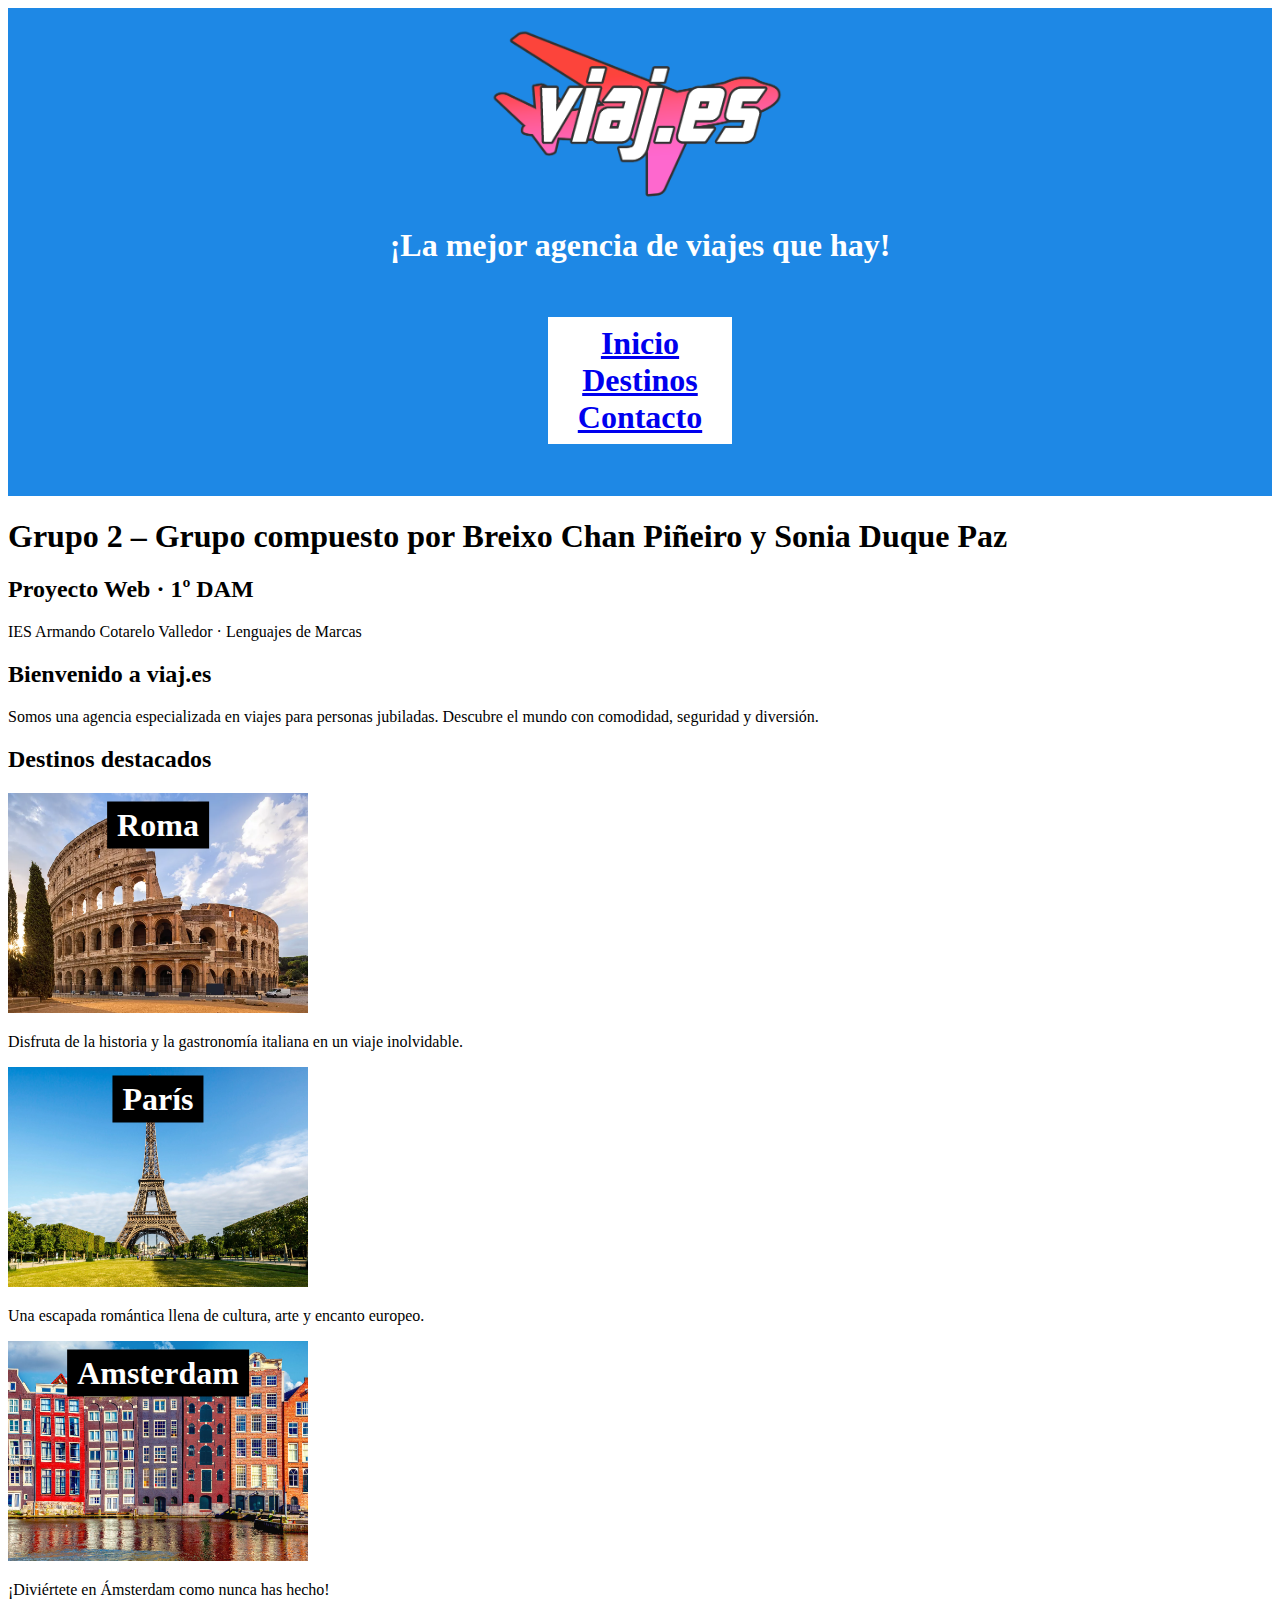
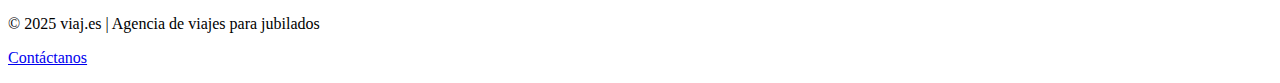
<file: index.html>
<!DOCTYPE html>
<html lang="es">
<head>
  <meta charset="UTF-8">
  <meta name="viewport" content="width=device-width, initial-scale=1.0">
  <meta name="description" content="Proyecto HTML y CSS - Lenguajes de Marcas (1º DAM)">
  <title>viaj.es - Tu agencia de viajes para jubilados</title>
  <link rel="stylesheet" href="css/style.css"> <!--Esto para que cargue el css-->
</head>
<body>
  <header>
    <img src="imgs/logo.png" alt="Logo viaj.es" width="300">
    <h1>¡La mejor agencia de viajes que hay!</h1>
    <nav class="navbar">
      <ul>
        <li><a href="index.html">Inicio</a></li>
        <li><a href="destinos.html">Destinos</a></li>
        <li><a href="contacto.html">Contacto</a></li>
      </ul>
    </nav>
  </header>
  <main>
    <h1>Grupo 2 – Grupo compuesto por Breixo Chan Piñeiro y Sonia Duque Paz</h1>
    <h2>Proyecto Web · 1º DAM</h2>
    <p>IES Armando Cotarelo Valledor · Lenguajes de Marcas</p>
    
    <section>
      <h2>Bienvenido a viaj.es</h2>
      <p>Somos una agencia especializada en viajes para personas jubiladas. Descubre el mundo con comodidad, seguridad y diversión.</p>
    </section>

    <section>
      <h2>Destinos destacados</h2>
      <article>
        <div class="imagen-container">
          <h3>Roma</h3>
          <img src="imgs/roma.png" alt="Vista del Coliseo en Roma" width="300">
        </div>
        <p>Disfruta de la historia y la gastronomía italiana en un viaje inolvidable.</p>
      </article>
      <article>
        <div class="imagen-container">
          <h3>París</h3>
          <img src="imgs/paris.png" alt="Torre Eiffel de París" width="300">
        </div>
        <p>Una escapada romántica llena de cultura, arte y encanto europeo.</p>
      </article>
      <article>
        <div class="imagen-container">
          <h3>Amsterdam</h3>
          <img src="imgs/amsterdam.png" alt="Torre Eiffel de París" width="300">
        </div>
        <p>¡Diviértete en Ámsterdam como nunca has hecho!</p>
      </article>
    </section>
  </main>

  <footer>
    <p>&copy; 2025 viaj.es | Agencia de viajes para jubilados</p>
    <p><a href="contacto.html">Contáctanos</a></p>
  </footer>
</body>
</html>
</file>
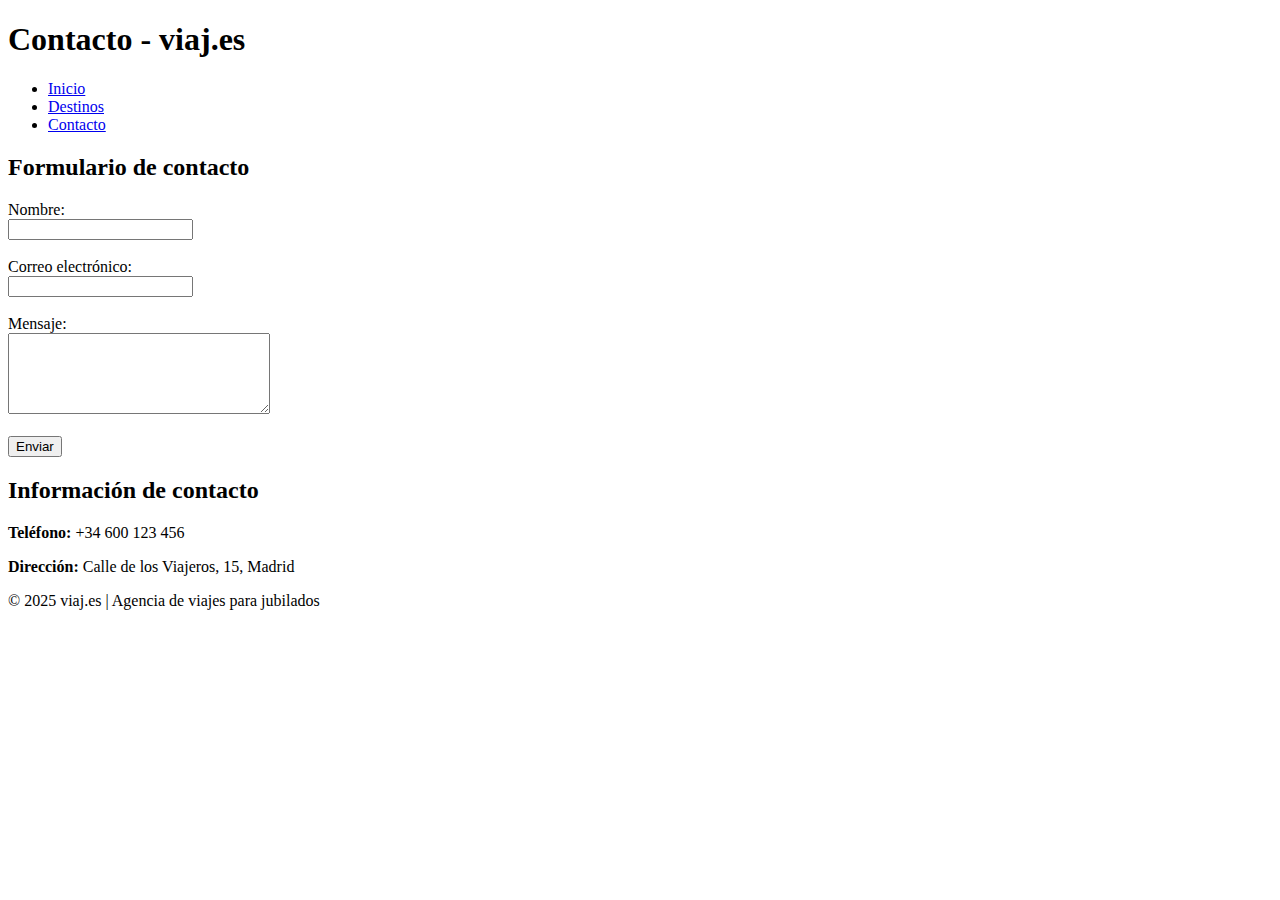
<file: contacto.html>
<!DOCTYPE html>
<html lang="es">
<head>
  <meta charset="UTF-8">
  <meta name="viewport" content="width=device-width, initial-scale=1.0">
  <title>Contacto - viaj.es</title>
</head>
<body>
  <header>
    <h1>Contacto - viaj.es</h1>
    <nav>
      <ul>
        <li><a href="index.html">Inicio</a></li>
        <li><a href="destinos.html">Destinos</a></li>
        <li><a href="contacto.html">Contacto</a></li>
      </ul>
    </nav>
  </header>

  <main>
    <section>
      <h2>Formulario de contacto</h2>
      <form action="#" method="post">
        <label for="nombre">Nombre:</label><br>
        <input type="text" id="nombre" name="nombre" required><br><br>

        <label for="email">Correo electrónico:</label><br>
        <input type="email" id="email" name="email" required><br><br>

        <label for="mensaje">Mensaje:</label><br>
        <textarea id="mensaje" name="mensaje" rows="5" cols="30"></textarea><br><br>

        <button type="submit">Enviar</button>
      </form>
    </section>

    <section>
      <h2>Información de contacto</h2>
      <p><strong>Teléfono:</strong> +34 600 123 456</p>
      <p><strong>Dirección:</strong> Calle de los Viajeros, 15, Madrid</p>
    </section>
  </main>

  <footer>
    <p>&copy; 2025 viaj.es | Agencia de viajes para jubilados</p>
  </footer>
</body>
</html>
</file>
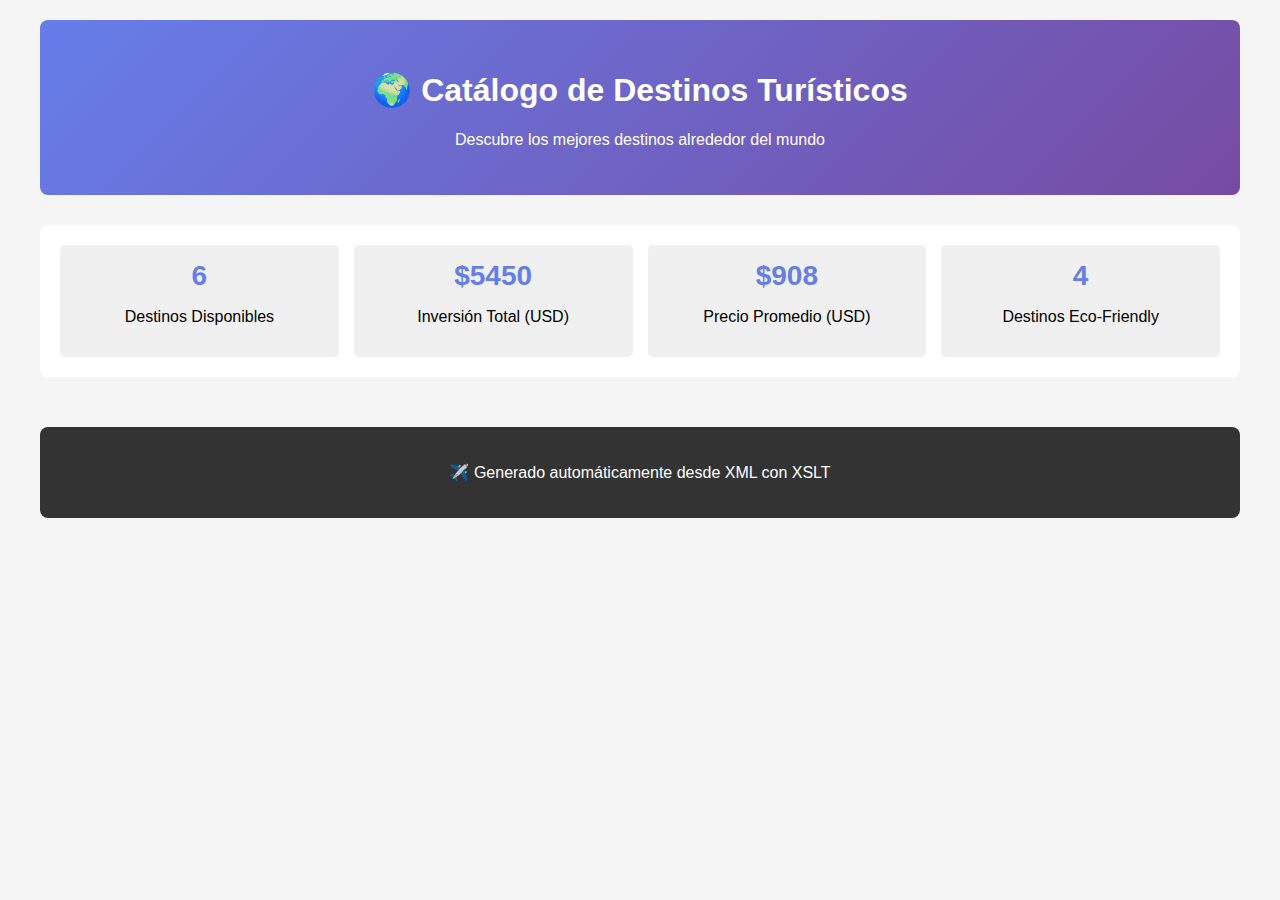
<file: menu.html>
<!DOCTYPE html>
<html lang="es">
<head>
    <meta charset="UTF-8"/>
    <meta name="viewport" content="width=device-width, initial-scale=1.0"/>
    <title>Destinos Turísticos - Catálogo Completo</title>
    <link rel="stylesheet" href="css/style.css"/>
    <style>
        body { font-family: 'Arial', sans-serif; margin: 20px; background: #f5f5f5; }
        .container { max-width: 1200px; margin: 0 auto; }
        header { background: linear-gradient(135deg, #667eea 0%, #764ba2 100%); color: white; padding: 30px; border-radius: 8px; margin-bottom: 30px; }
        .stats { background: white; padding: 20px; border-radius: 8px; margin-bottom: 20px; display: grid; grid-template-columns: repeat(auto-fit, minmax(200px, 1fr)); gap: 15px; }
        .stat-item { padding: 15px; background: #f0f0f0; border-radius: 5px; text-align: center; }
        .stat-number { font-size: 28px; font-weight: bold; color: #667eea; }
        .destino-grid { display: grid; grid-template-columns: repeat(auto-fill, minmax(300px, 1fr)); gap: 20px; margin-top: 20px; }
        .destino-card { background: white; border-radius: 8px; overflow: hidden; box-shadow: 0 2px 8px rgba(0,0,0,0.1); transition: transform 0.3s; }
        .destino-card:hover { transform: translateY(-5px); box-shadow: 0 4px 12px rgba(0,0,0,0.15); }
        .destino-header { padding: 15px; background-color: #f9f9f9; border-bottom: 2px solid #ddd; }
        .destino-body { padding: 15px; }
        .tipo-badge { display: inline-block; padding: 5px 10px; border-radius: 20px; font-size: 12px; font-weight: bold; margin-bottom: 10px; }
        .tipo-playa { background: #e3f2fd; color: #1976d2; }
        .tipo-montaña { background: #f3e5f5; color: #7b1fa2; }
        .tipo-ciudad { background: #fff3e0; color: #e65100; }
        .tipo-desierto { background: #fff8e1; color: #f57f17; }
        .premium { border-left: 4px solid #ff9800; background: #fff9c4; }
        .rating { color: #ffc107; font-weight: bold; }
        .precio { font-size: 18px; color: #2e7d32; font-weight: bold; margin: 10px 0; }
        .vegetariano { color: #4caf50; font-weight: bold; }
        footer { background: #333; color: white; padding: 20px; text-align: center; margin-top: 30px; border-radius: 8px; }
    </style>
</head>
<body>
    <div class="container">
        <header>
            <h1>🌍 Catálogo de Destinos Turísticos</h1>
            <p>Descubre los mejores destinos alrededor del mundo</p>
        </header>

        <section class="stats">
            <div class="stat-item">
                <div class="stat-number">6</div>
                <p>Destinos Disponibles</p>
            </div>
            <div class="stat-item">
                <div class="stat-number">$5450</div>
                <p>Inversión Total (USD)</p>
            </div>
            <div class="stat-item">
                <div class="stat-number">$908</div>
                <p>Precio Promedio (USD)</p>
            </div>
            <div class="stat-item">
                <div class="stat-number">4</div>
                <p>Destinos Eco-Friendly</p>
            </div>
        </section>

        <section class="destino-grid">
            <!-- Las tarjetas se generarían aquí automáticamente -->
        </section>

        <footer>
            <p>✈️ Generado automáticamente desde XML con XSLT</p>
        </footer>
    </div>
</body>
</html>
</file>
<file: css/style.css>
.menu{
  background-color: blue;
}
body{
  font-family: 'Times New Roman', Times, serif;
}
header {
  background-color: #1e88e5;
  padding: 20px;
  color: white;
  text-align: center;
}
nav ul {
  background-color: white;
  font-weight: bold;
  font-size: 200%;
  padding: 8px 30px;
  display: inline-block;
}
/* Para la lista al pasar el ratón */
nav a:hover {
  background-color: rgba(255, 255, 255, 0.3);
  color: #000;
}
.imagen-container {
  position: relative;
  display: inline-block;
}

.imagen-container h3 {
  position: absolute;
  background-color: black;
  font-size: 200%;
  top: 0%;
  left: 50%;
  transform: translate(-50%, -50%);
  color: white;
  padding: 5px 10px;
}
</file>
